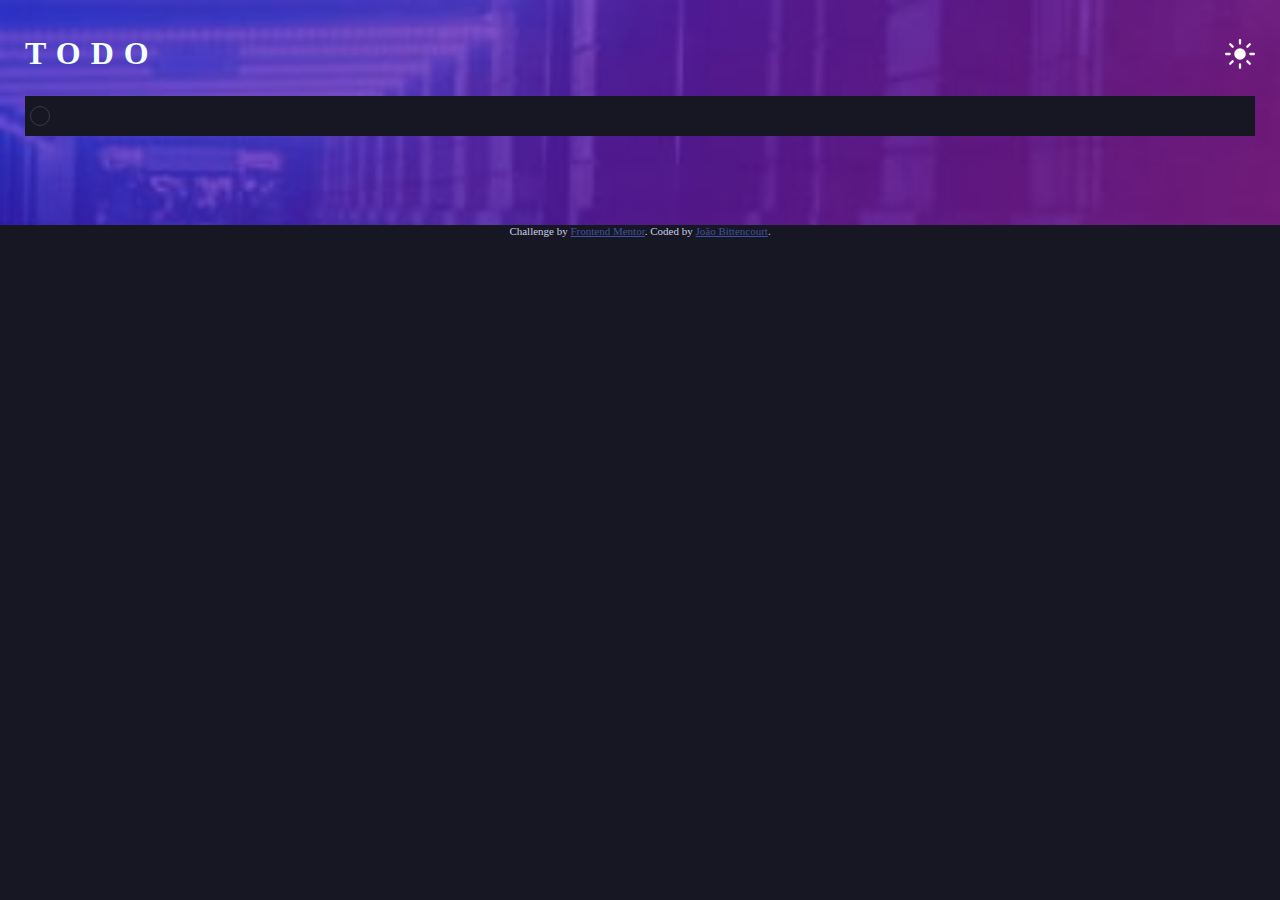
<file: index.html>
<!DOCTYPE html>
<html lang="en">
<head>
  <meta charset="UTF-8">
  <meta name="viewport" content="width=device-width, initial-scale=1.0"> <!-- displays site properly based on user's device -->

  <link rel="icon" type="image/png" sizes="32x32" href="./images/favicon-32x32.png">
  
  <title>Frontend Mentor | Todo app</title>

  <!-- Feel free to remove these styles or customise in your own stylesheet 👍 -->
  <style>
    .attribution { font-size: 11px; text-align: center; }
    .attribution a { color: hsl(228, 45%, 44%); }
  </style>

  <link rel="stylesheet" href="./style.css">
</head>
<body>
  <div class="top-img"></div>
  <main>
    <div class="header">
      <h1>TODO</h1>
      <div onclick="changetheme()" class="tgl-btn"></div>
    </div>
    <div class="type-todo">
      <div class="circle"></div>
      <input type="text" id="todo-input"/>
    </div>
    <div class="todos"></div>
  </main>



  <div class="attribution">
    Challenge by <a href="https://www.frontendmentor.io?ref=challenge" target="_blank">Frontend Mentor</a>. 
    Coded by <a href="#">João Bittencourt</a>.
  </div>
  <script src="./script.js"></script>
</body>
</html>
</file>
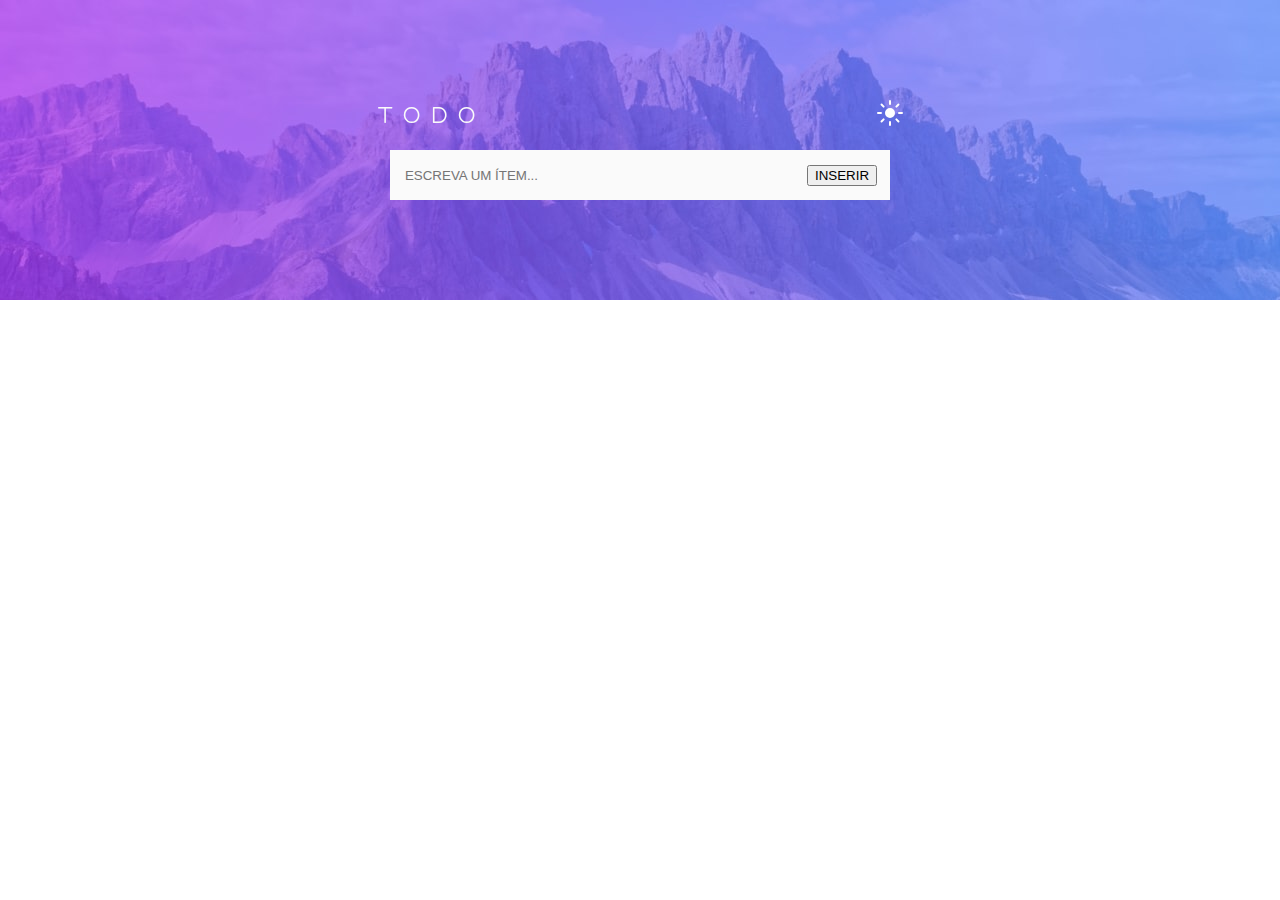
<file: toDoList-js/index.html>
<!DOCTYPE html>
<html lang="en">
<head>
    <meta charset="UTF-8">
    <meta http-equiv="X-UA-Compatible" content="IE=edge">
    <meta name="viewport" content="width=device-width, initial-scale=1.0">
    <link href="<link rel="preconnect" href="https://fonts.googleapis.com">
    <link rel="preconnect" href="https://fonts.gstatic.com" crossorigin>
    <link href="https://fonts.googleapis.com/css2?family=Hubballi&display=swap" rel="stylesheet">" rel="stylesheet">
    <link rel="stylesheet" href="./reset.css">
    <link rel="stylesheet" href="./style.css">
    <title>To do list</title>
</head>
<body>
    <header>
       <!--  <img id="img-header" src="/images/bg-desktop-light.jpg" alt=""> -->
    </header>
    <div class="span">
        <span class="todo">T O D O</span>
        
        <svg id="sun" xmlns="http://www.w3.org/2000/svg" width="26" height="26"><path fill="#FFF" fill-rule="evenodd" d="M13 21a1 1 0 011 1v3a1 1 0 11-2 0v-3a1 1 0 011-1zm-5.657-2.343a1 1 0 010 1.414l-2.121 2.121a1 1 0 01-1.414-1.414l2.12-2.121a1 1 0 011.415 0zm12.728 0l2.121 2.121a1 1 0 01-1.414 1.414l-2.121-2.12a1 1 0 011.414-1.415zM13 8a5 5 0 110 10 5 5 0 010-10zm12 4a1 1 0 110 2h-3a1 1 0 110-2h3zM4 12a1 1 0 110 2H1a1 1 0 110-2h3zm18.192-8.192a1 1 0 010 1.414l-2.12 2.121a1 1 0 01-1.415-1.414l2.121-2.121a1 1 0 011.414 0zm-16.97 0l2.121 2.12A1 1 0 015.93 7.344L3.808 5.222a1 1 0 011.414-1.414zM13 0a1 1 0 011 1v3a1 1 0 11-2 0V1a1 1 0 011-1z"/></svg>
        
    
    </div>
    <div class="conatiner-absolute">
        <form class="container-top">
            <input style="background: hsl(0, 0%, 98%);" required="" placeholder="ESCREVA UM ÍTEM..." class="input-text" type="text" name="item" id="item-input" data-form-input="">
            <button id="btn-inserir"><label for="item-input"  class="insert-button" type="submit"  data-form-button="">INSERIR</label></button>
        </form>
    </div>
    <div class="container" id="lista-itens">
        <template id="template-item">
            <div class="item-list">
                <input  type="checkbox" name="" id="checkbox">
                <label id="label-checkbox" for="checkbox" style="text-align: center;line-height: 50px;"></label>
                <button  data-set=""  id="btn-excluir">X</button>
            </div>
        </template>
    </div>
    <div class="footer">
        <div class="footer-keft"></div>
        <div class="footer-center"></div>
    </div>
    <script type="module" src="./ExcluiItem.js"></script>
    <script type="module" src="./app.js"></script>
</body>
</html>
</file>
<file: style.css>
*{
    margin:0;
    padding: 0;
    box-sizing: border-box;
}

body{
    --bg: hsl(235, 21%, 11%);
    --fg: hsl(234,39%,85%);
    --top-img: url("./images/bg-mobile-dark.jpg");
    --tgl-btn: url("./images/icon-sun.svg");
    background: var(--bg);
    color: var(--fg);
    font-family: "Josefin Sans";
    transition: 2ms;
}

.light{
    --top-img: url("./images/bg-mobile-light.jpg");
    --tgl-btn: url("./images/icon-moon.svg");
    --bg: hsl(236,33%,92%);
    --bg-todo: hsl(236,33%,92%);
    --fg: hsl(237,14%,26%);
}

.top-img{
    width: 100%;
    height: 225px;
    background-size: cover;
    background-image: var(--top-img);
}

main{
    position: absolute;
    top: 0;
    height: 100vh;
    width: 100%;
    padding: 25px;
}

.header{
    display: flex;
    justify-content: space-between;
    align-items: center;
    color: azure;
    letter-spacing: 10px;
    padding-top: 10px;
}

.tgl-btn{
    background: var(--tgl-btn);
    width: 30px;
    height: 30px;
    background-size: cover;
}

.type-todo{
    margin-top: 24px;
    width: 100%;
    background: var(--bg);
    padding: 5px;
    height: 40px;
    display: grid;
    grid-template-columns: 10% auto;
    align-items: center;
}

.circle{
    width: 20px;
    height: 20px;
    border-radius: 50%;
    border:1px solid hsl(237, 14%, 26%)
}

#todo-input{
    background: transparent;
    width: 100%;
    height: 100%;
    font-size: 20px;
    border: none;
    color: var(--fg);
    caret-color: hsl(220, 98%, 61%);

}

#todo-input:focus{
    outline: none;
}

.todos{
    background: var(--bg-todo);
    margin-top: 24px;
}

.todo{
    
    width: 100%;
    height: 55px;
    display: grid;
    grid-template-columns: 10% auto 10%;
    align-items: center;
    padding: 10px;
    font-size: 20px;
}

#checkbox{
    display: none;
}

.active{
    position:relative;
    background-image: linear-gradient(hsl(192, 100%,67%), hsl(280,87%,65%));

}

.active:before{
    content: "✓";
    position: absolute;
    width: 10px;
    height: 10px;
     
}
</file>
<file: toDoList-js/style.css>
header{
    top: 0;
    position: fixed;
    width: 100%;
    height: 300px;
    background-image: url(/images/bg-desktop-light.jpg);
}

body{
    display: flex;
    flex-direction: column;
    justify-content: center;
    font-family: 'Hubballi', cursive;
}

.dark{
    background-color: rgb(0, 10, 85);
}

.span{
    position: absolute;
    display: flex;
    justify-content: center;
    width: 100%;
    top: 100px;
    
    font-size: 30px;
    color: hsl(0, 0%, 98%);
    
} 

.todo{
    width: 500px;
}

.container-top{
    width:500px;
    /* border-radius: 8px; */
    display: flex;
    justify-content: center;
    align-items: center; 
    height: 50px;
    background: hsl(0, 0%, 98%);
}



.input-text{
    width: 80%;
    height: 90%;
    box-shadow: none;
    border: none;
    background: hsl(0, 0%, 98%);
    
    
}

.insert-button{
   /*  align-items: center;
    box-shadow: none;
    background-color: hsl(0, 0%, 98%);
    border: none;
    width: auto;
    height: 100%;*/
}

.conatiner-absolute{
    position: absolute;
    display: flex;
    flex-direction: column;
    justify-content: center;
    align-items: center;
    top:150px;
    width: 100%;
    
    
}

.container{
    position: relative;
    border-radius: 8px;
    display: flex;
    flex-direction: column;
    align-items: center;
    top:200px;
    width: auto;
}

.item-list{
    border-bottom: 0.2px solid hsl(236, 33%, 92%);
    border-radius: 0px;
    bottom: 5px;
    display: flex;
    flex-direction: row;
    align-content: center;
    align-items:center;
    justify-content: space-between;
    width: 500px;
    height: 50px;
    background-color: hsl(0, 0%, 98%);
}


#checkbox{
    height: 50px;

}

.checked{
    text-decoration: line-through;
}

#btn-excluir{
    box-shadow: none;
    background-color: hsl(0, 0%, 98%);
    border: none;
    width: 50px;
    height: 100%;
}

.item-list p{
    height: 50px;
    width: 300px;
    font-size: 30px;
    align-items: center;
    align-content: center;
}
</file>
